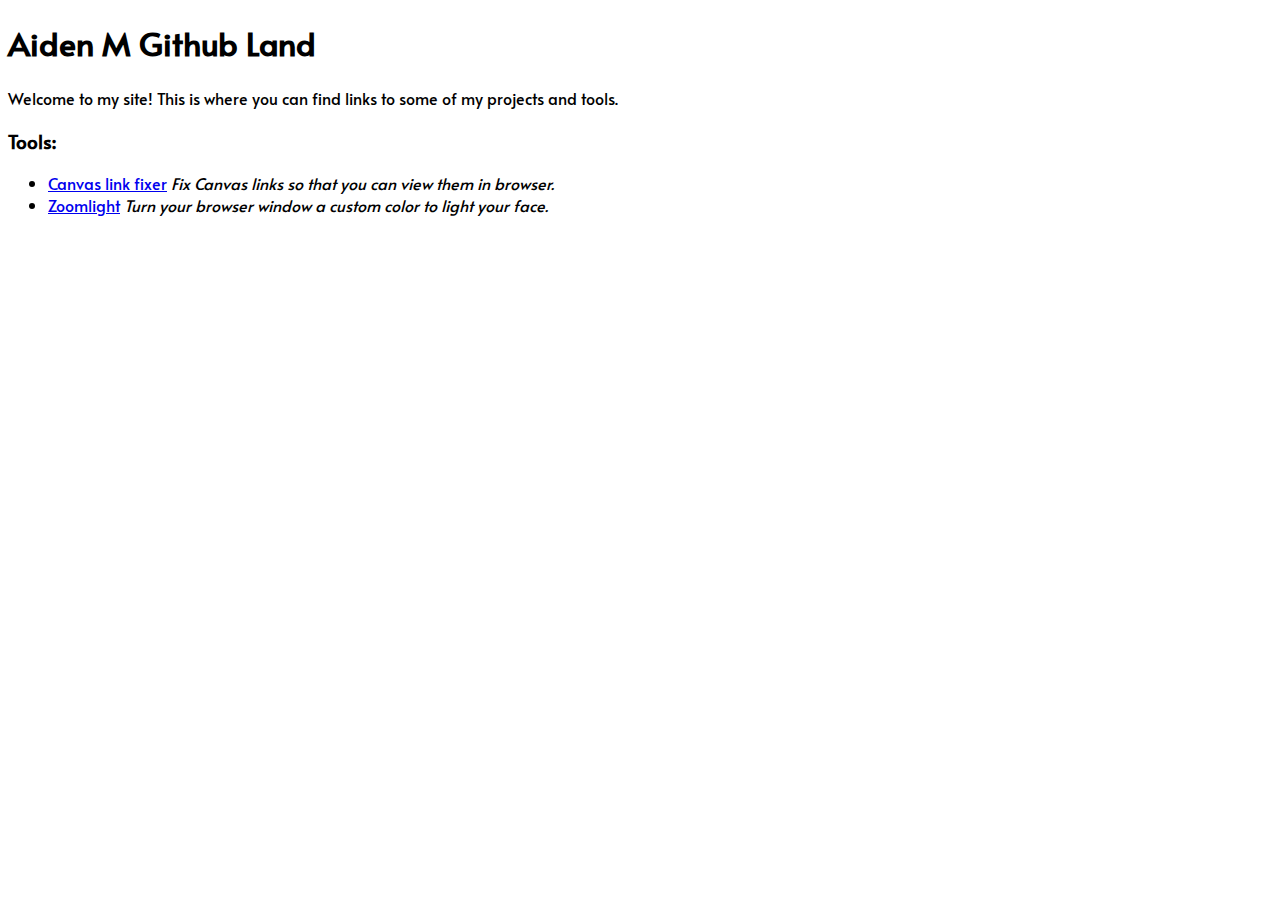
<file: index.html>
<!DOCTYPE html>
<html>
<head>
  <title>Aiden M's Site</title>
  <link rel="stylesheet" href="style.css">
  <!-- Font -->
  <link href="https://fonts.googleapis.com/css2?family=Alata&display=swap" rel="stylesheet">
</head>
<body>
  <h1>Aiden M Github Land</h1>
  <p>Welcome to my site! This is where you can find links to some of my projects and tools.</p>
  <h3>Tools:</h3>
  <ul>
    <li>
      <a href='canvaslinkfixer/'>Canvas link fixer</a>
      <i>Fix Canvas links so that you can view them in browser.</i>
    </li>
    <li>
      <a href='zoomlight/'>Zoomlight</a>
      <i>Turn your browser window a custom color to light your face.</i>
    </li>
  </ul>
</body>
</html>
</file>
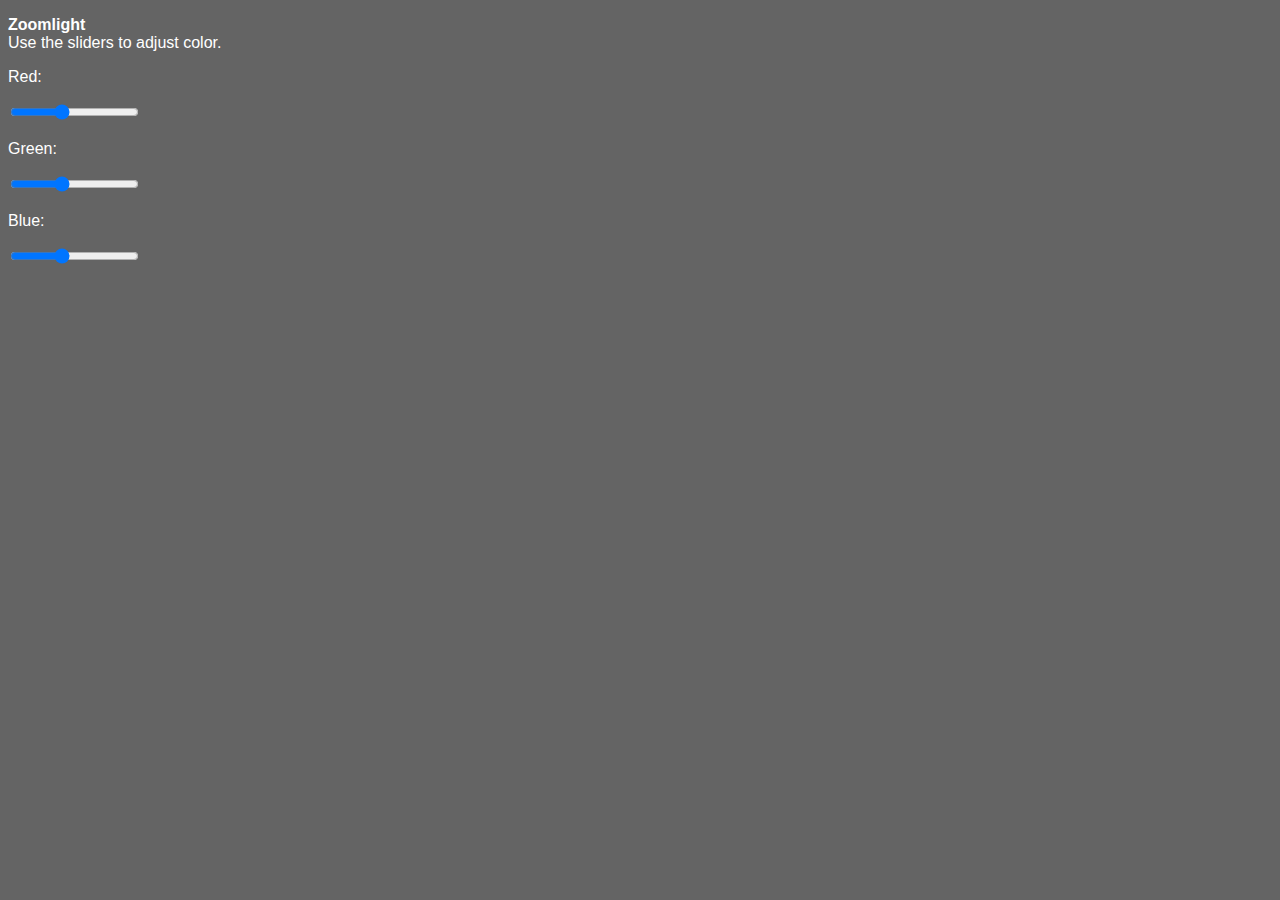
<file: zoomlight/index.html>
<!DOCTYPE html>
<html>
    <head>
        <title>Zoomlight</title>
        <link rel="stylesheet" href="style.css">
    </head>
    <body>
        <p><strong>Zoomlight</strong><br>Use the sliders to adjust color.</p>
        <div class="slidecontainer">
            <p>Red:</p>
            <input type="range" min="0" max="255" value="100" class="slider" id="rSlider">
            <p>Green:</p>
            <input type="range" min="0" max="255" value="100" class="slider" id="gSlider">
            <p>Blue:</p>
            <input type="range" min="0" max="255" value="100" class="slider" id="bSlider">
        </div>
        <script>
            let root = document.documentElement;

            rSlider.addEventListener("change", () => {
                root.style.setProperty('--bg-color-main', `rgb(${rSlider.value}, ${gSlider.value}, ${bSlider.value})`);
                root.style.setProperty('--fg-color-main', `rgb(${255 - rSlider.value}, ${255 - gSlider.value}, ${255 - bSlider.value})`);
            });
            gSlider.addEventListener("change", () => {
                root.style.setProperty('--bg-color-main', `rgb(${rSlider.value}, ${gSlider.value}, ${bSlider.value})`);
                root.style.setProperty('--fg-color-main', `rgb(${255 - rSlider.value}, ${255 - gSlider.value}, ${255 - bSlider.value})`);
            });
            bSlider.addEventListener("change", () => {
                root.style.setProperty('--bg-color-main', `rgb(${rSlider.value}, ${gSlider.value}, ${bSlider.value})`);
                root.style.setProperty('--fg-color-main', `rgb(${255 - rSlider.value}, ${255 - gSlider.value}, ${255 - bSlider.value})`);
            });
        </script>
    </body>
</html>
</file>
<file: style.css>
:root {
  font-family: 'Alata', sans-serif;
}
</file>
<file: zoomlight/style.css>
:root {
    --fg-color-main: rgb(255, 255, 255);
    --bg-color-main: rgb(100, 100, 100);
}

html {
    color: var(--fg-color-main);
    background-color: var(--bg-color-main);
    font-family: sans-serif;
}
</file>
